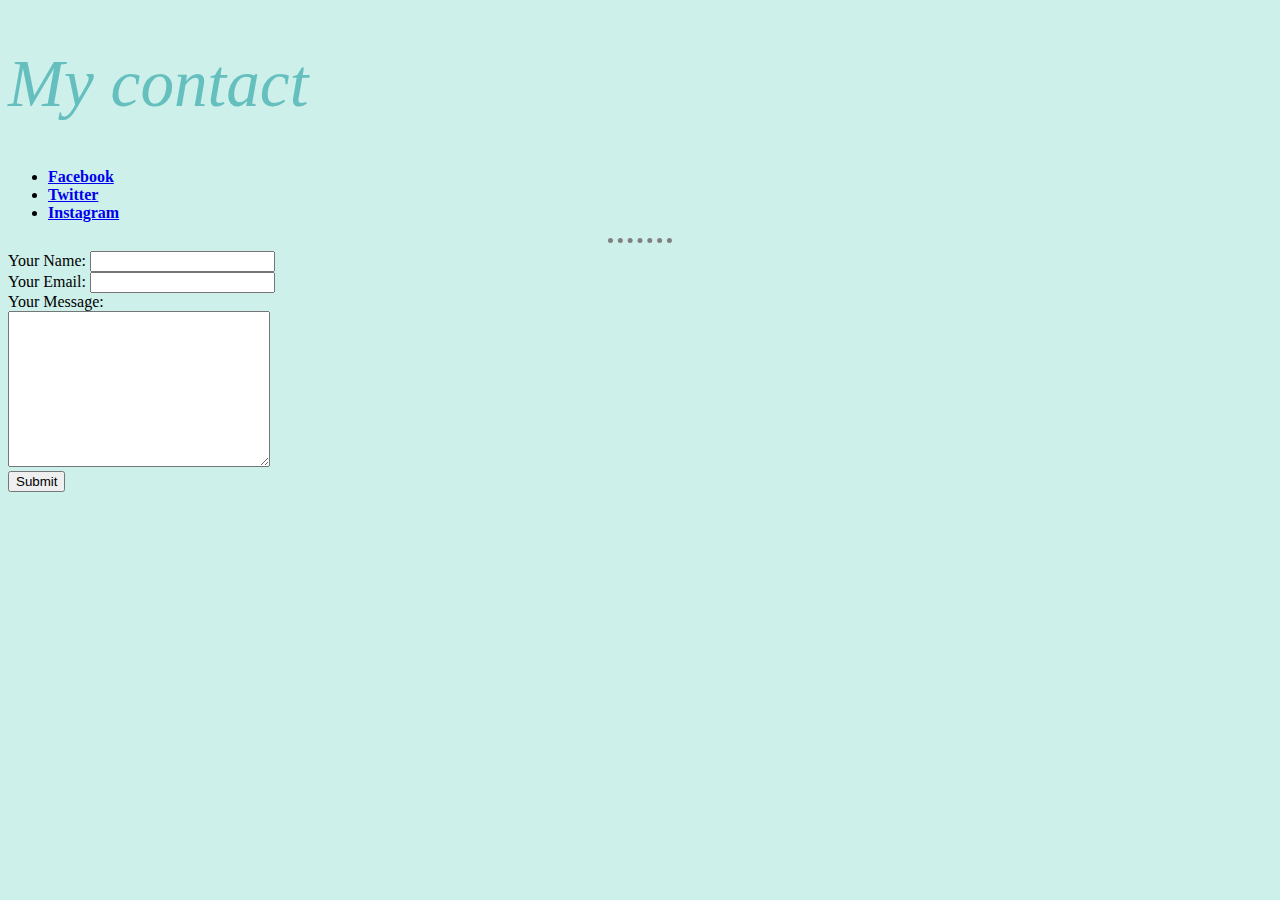
<file: Contact.html>
<!DOCTYPE html>
<html lang="en" dir="ltr">
  <head>
    <meta charset="utf-8">
    <title>Contact me</title>
    <link rel="stylesheet" href="css/Styles.css">
  </head>
  <body>
    <h1>My contact</h1>
    <ul>
      <li><a href="https://www.facebook.com/mahmoud.knight.1/"><strong>Facebook</strong></a></li>
      <li><a href="https://twitter.com/Mahmoud11287194"><strong>Twitter</strong></a></li>
      <li><a href="https://www.instagram.com/mahmoudknight1/"><strong>Instagram</strong></a></li>
    </ul>

  <hr>

    <form action="mailto:mahmoudabdulhady99@gmail.com" method="post" enctype="text/plain">
      <label for="">Your Name:</label>
      <input type="text" name="YourName" value=""><br>
      <label for="">Your Email:</label>
      <input type="email" name="YourEmail" value=""><br>
      <label for="">Your Message:</label><br>
      <textarea name="YourMessage" rows="10" cols="30"></textarea><br>
      <input type="submit">
    </form>

  </body>
</html>
</file>
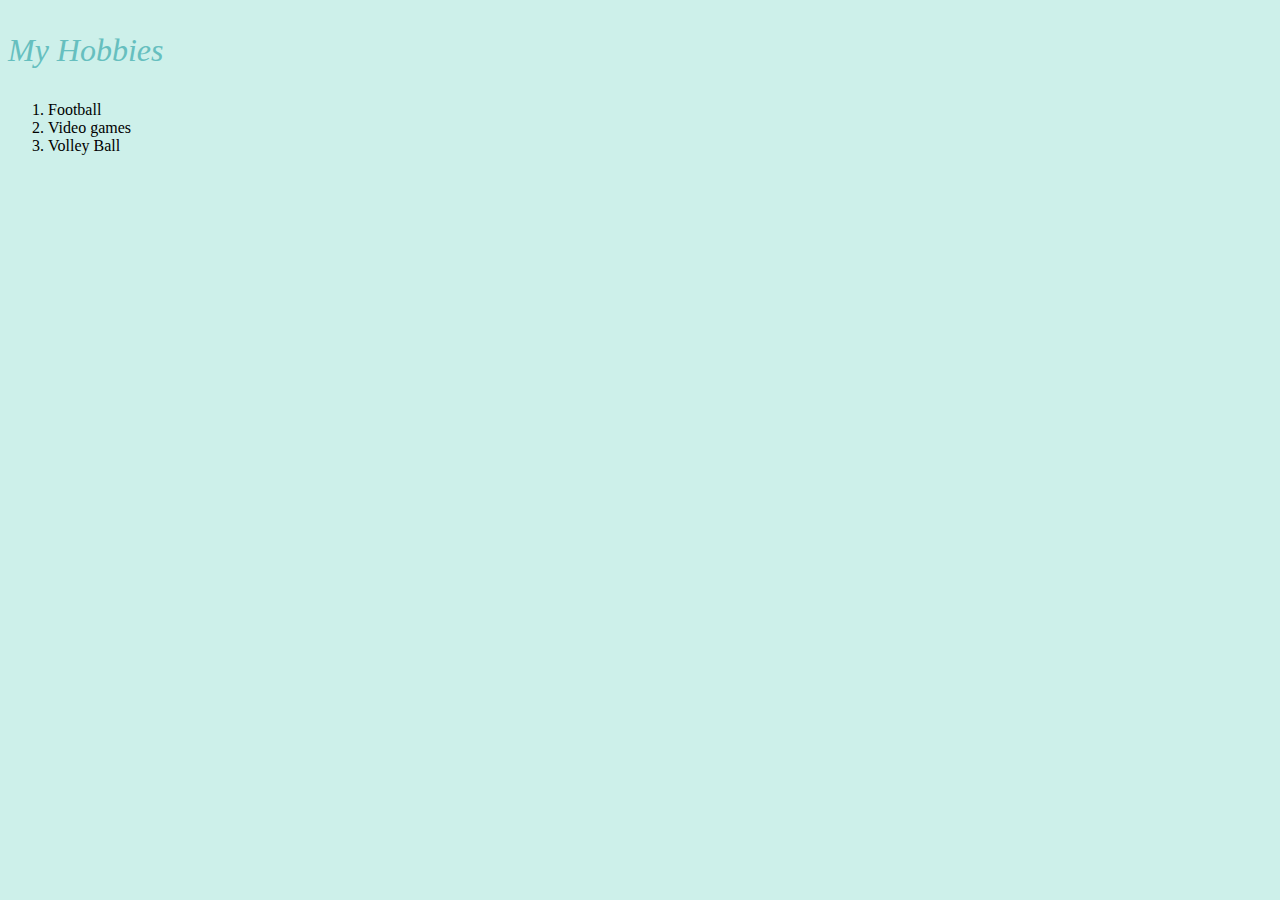
<file: Hobbies.html>
<!DOCTYPE html>
<html lang="en" dir="ltr">
  <head>
    <meta charset="utf-8">
    <title>My Hobbies</title>
    <link rel="stylesheet" href="css/Styles.css">
  </head>
  <body>
    <h3>My Hobbies</h3>
    <ol>
      <li>Football</li>
      <li>Video games</li>
      <li>Volley Ball</li>
    </ol>
  </body>
</html>
</file>
<file: css/Styles.css>
body
{
  background-color:#CDF0EA
}
hr
{
  border-style: none;
  border-top-style: dotted;
  border-color: grey;
  border-width: 5px;
  width: 5%
}

h1
{
  color: #66BFBF;
  font: italic 4.2em "Fira sans" , cursive;
}

h3
{
    color: #66BFBF;
    font: italic 2em "fira sans" , serif;
}
img:hover
{
  background-color:  gold;
}
</file>
